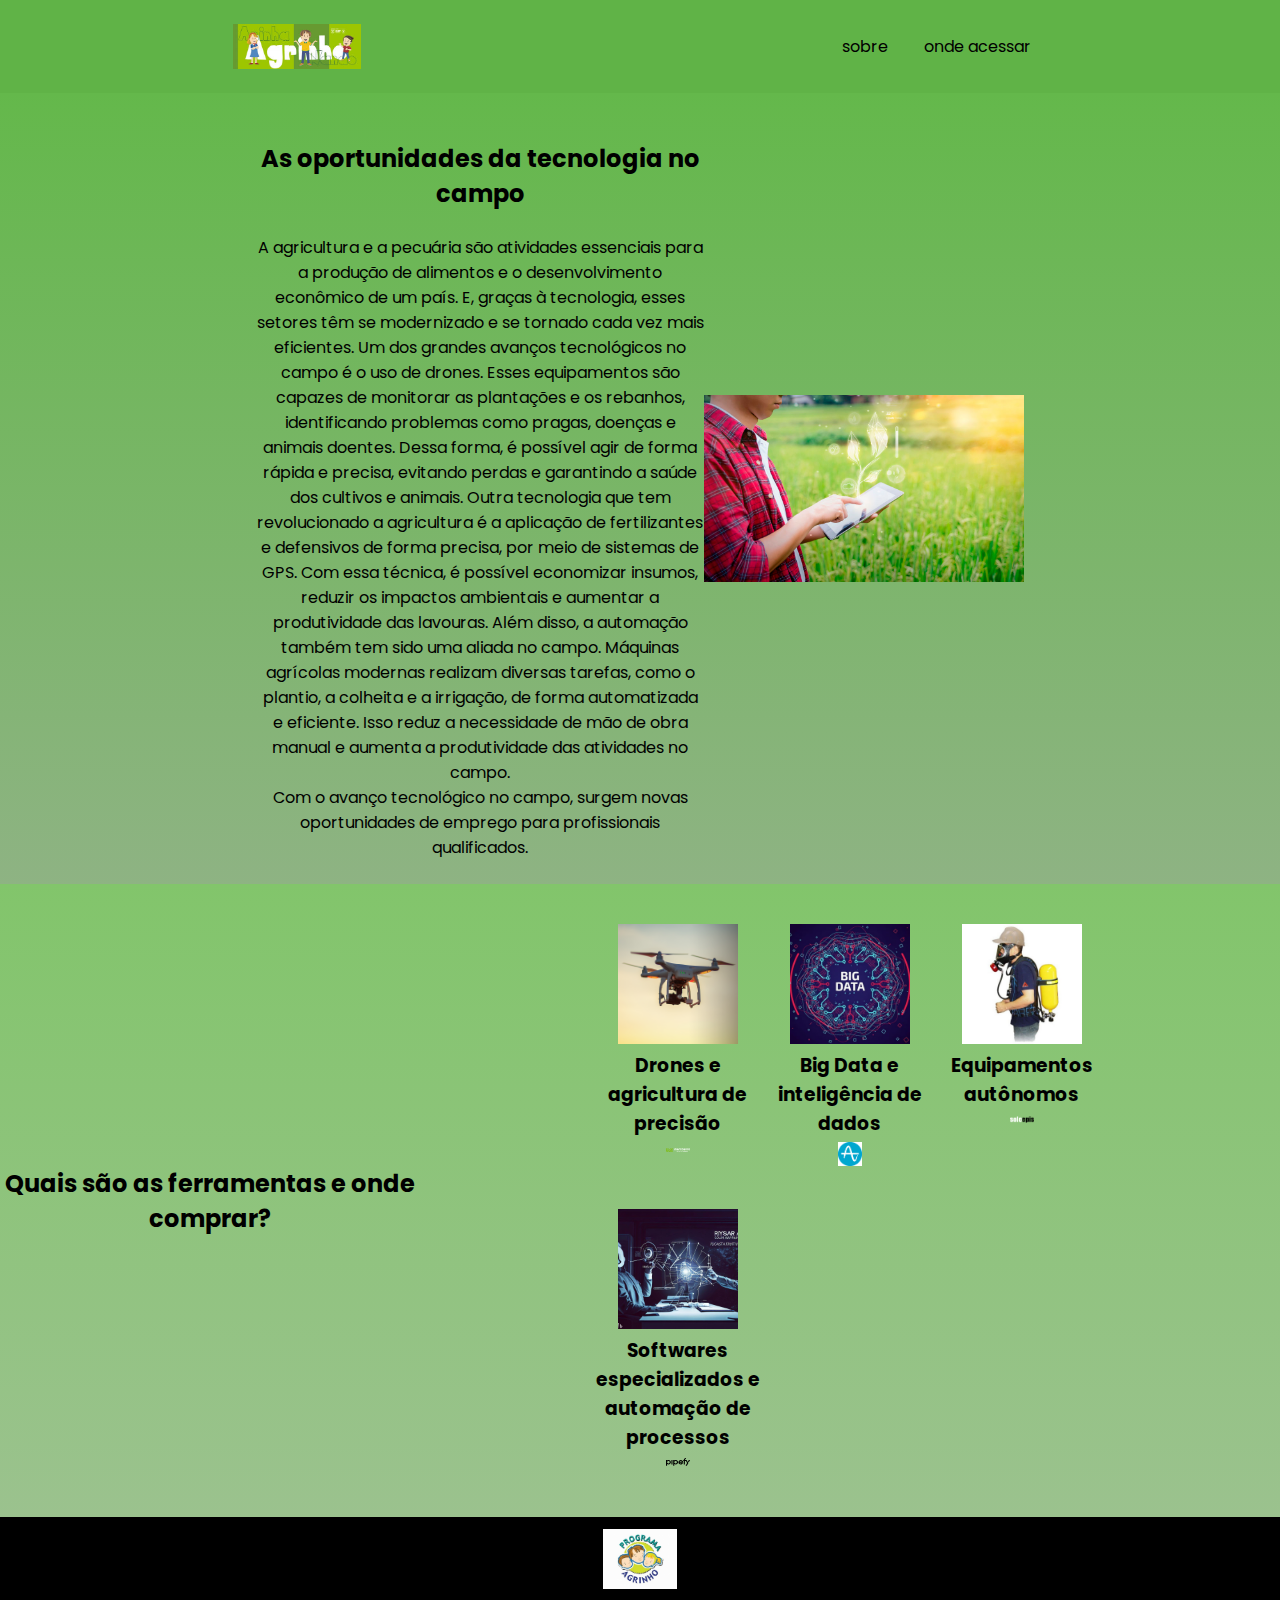
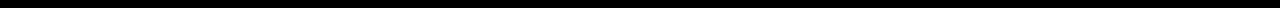
<file: index.html>
<!DOCTYPE html>
<html lang="en">

<head>
    <meta charset="UTF-8">
    <meta http-equiv="X-UA-Compatible" content="IE=edge">
    <meta name="viewport" content="width=device-width, initial-scale=1.0">
    <title>Equipe Alura Start</title>
    <link rel="stylesheet" href="style.css">
    <link rel="preconnect" href="https://fonts.googleapis.com">
    <link rel="preconnect" href="https://fonts.gstatic.com" crossorigin>
    <link href="https://fonts.googleapis.com/css2?family=Poppins&display=swap" rel="stylesheet">
</head>

<body>
    <header class="cabecalho">
        <img class="cabecalho-imagem" src="images (1).jpeg" alt="logo da alura start">
        <ul class="cabecalho-lista">
            <li class="cabecalho-lista-item"><a href="#sobre">sobre</a></li>
            <li class="cabecalho-lista-item"><a href="#ondeacessar">onde acessar</a></li>
        </ul>
    </header>
    <section id="sobre">
        <div class="escola-div-conteudo">
            <h2 class="escola-titulo">As oportunidades da tecnologia no campo</h2>
            <p class="escola-texto-um">A agricultura e a pecuária são atividades essenciais para a produção de alimentos e o desenvolvimento econômico de um país. E, graças à tecnologia, esses setores têm se modernizado e se tornado cada vez mais eficientes.

Um dos grandes avanços tecnológicos no campo é o uso de drones. Esses equipamentos são capazes de monitorar as plantações e os rebanhos, identificando problemas como pragas, doenças e animais doentes. Dessa forma, é possível agir de forma rápida e precisa, evitando perdas e garantindo a saúde dos cultivos e animais.

Outra tecnologia que tem revolucionado a agricultura é a aplicação de fertilizantes e defensivos de forma precisa, por meio de sistemas de GPS. Com essa técnica, é possível economizar insumos, reduzir os impactos ambientais e aumentar a produtividade das lavouras.

Além disso, a automação também tem sido uma aliada no campo. Máquinas agrícolas modernas realizam diversas tarefas, como o plantio, a colheita e a irrigação, de forma automatizada e eficiente. Isso reduz a necessidade de mão de obra manual e aumenta a produtividade das atividades no campo.</p>
            <p class="escola-texto-dois">Com o avanço tecnológico no campo, surgem novas oportunidades de emprego para profissionais qualificados.</p>
        </div>
        <img class="escola-imagem" src="word-image-66.jpg" alt="imagem que representa uma professora em sala de aula">
    </section>

    <section id="ondeacessar">
        <h2 class="estudante-titulo">Quais são as ferramentas e onde comprar?</h2>
        <div class="estudante-todos">
            <span></span>
            <div class="estudante-div">
                <img class="estudante-imagem" src="Drone.png" alt="foto do marcelo">
                <h3 class="estudante-nome">Drones e agricultura de precisão
                </h3>
                <a href="https://lp.mercoagro.net.br/"><img class="estudante-icone" src="logo.svg"
                        alt="icone mercoagro"></a>
                
            </div>
            <div class="estudante-div">
                <img class="estudante-imagem" src="big.avif" alt="foto da gabi">
                <h3 class="estudante-nome">Big Data e inteligência de dados</h3>
                <a href="https://lp.mercoagro.net.br/"><img class="estudante-icone" src="download.png"
                        alt="icone mercoagro"></a>
                
            </div>
            <div class="estudante-div">
                <img class="estudante-imagem" src="conjunto.jpg" alt="foto da lizandra">
                <h3 class="estudante-nome">Equipamentos autônomos</h3>
                <a href="https://www.soloepis.com/pt/"><img class="estudante-icone" src="logo-1703165630.jpg"
                        alt="icone soloepis"></a>
               
            </div>
            <span></span>
            <span></span>
            <div class="estudante-div">
                <img class="estudante-imagem" src="soft.jpeg" alt="foto da joice">
                <h3 class="estudante-nome">Softwares especializados e automação de processos
                </h3>
                <a href="https://www.pipefy.com/pt-br"><img class="estudante-icone" src="pipefy-logo-black-2.svg"
                        alt="icone pipefy"></a>
            
            </div>
         

        </div>
    </section>
    
    <footer class="rodape">
        <img class="rodape-imagem" src="image_processing20201130-3770-n1xj47.jpeg" alt="logo da alura start">
    </footer>
</body>

</html>
</file>
<file: style.css>
*{
    margin: 0;
    padding: 0;
}
body {
    font-family: 'Poppins', sans-serif;
    background-image: url;
    
    align-items: center;
    text-align: center;
}

.cabecalho {
    background-color: #60b347;
    color: rgb(7, 7, 7);
    display: flex;
    justify-content: space-around;
    align-items: center;
    padding: 24px 0;
}

.cabecalho-imagem{
    width: 10%;
}

.cabecalho-lista-item{
    display: inline-block;
    margin: 0 16px;
    font-size: 16px;
}

.cabecalho-lista-item a{
    text-decoration: none; 
    color: rgb(0, 0, 0);
}

.escola-imagem{
    width: 25%;
}

#sobre{
    background-image: linear-gradient(#64b84b,#8eb383);
    color:rgb(0, 0, 0);
    display: flex;
    justify-content: center;
    align-items: center;
    padding: 24px 0;
}

.escola-div-conteudo{
    width: 35%;
}


.escola-titulo{
    padding: 24px 0;
}

#ondeacessar{
    background-image: linear-gradient(#82c56b,#9bc28e);
    color:rgb(0, 0, 0);
    display: flex;
    justify-content: center;
    align-items: center;
    padding: 24px 0;
}


.estudante-imagem{
    width: 120px;
}

.estudante-icone{
    width: 24px;
    padding: 4px 8px;
}

.estudante-div{
    text-align: center;
    padding: 16px 0;
}

.estudante-titulo{
    text-align: center;
    padding: 50px 0;
}

.estudante-todos{
    display: grid;
    grid-template-columns: 20% 20% 20% 20% 20%;
}

.rodape{
    background-color: black;
    text-align: center;
}

.rodape-imagem{
    height: 60px;
    padding: 12px 0;
   
}
</file>
